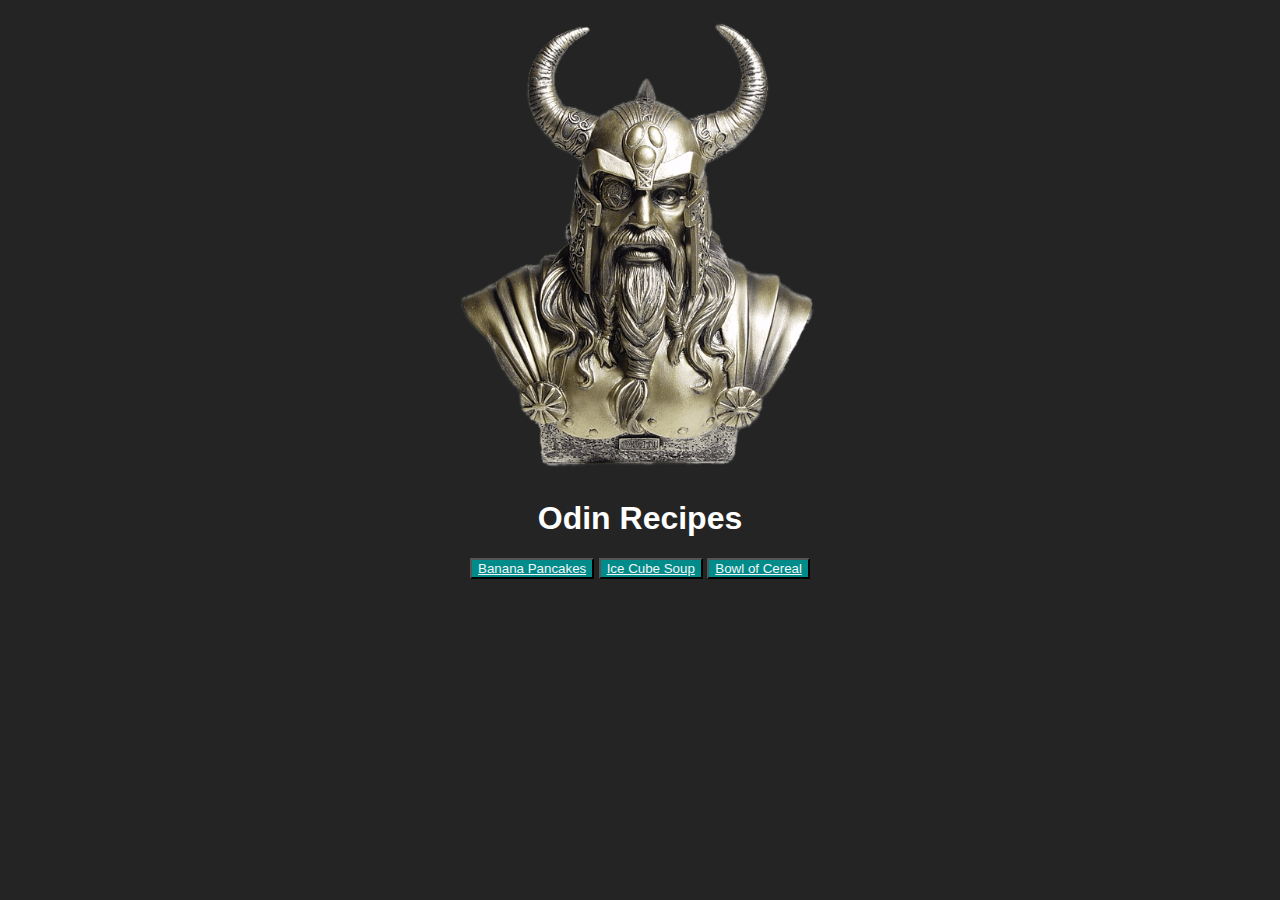
<file: index.html>
<!DOCTYPE html>
<html lang="en">
<head>
    <meta charset="UTF-8">
    <meta name="viewport" content="width=device-width, initial-scale=1.0">
    <title>Odin Recipes</title>
    <link rel="stylesheet" type="text/css" href="stylesheet.css">
</head>
<body>
    <div><img class="odin-png" src="images/odin-bust.png" alt="image of viking dude"></div>
    <h1>Odin Recipes</h1>
    <div>
        <button><a href="recipes/banana-pancakes.html">Banana Pancakes</a></button>
        <button><a href="recipes/ice-cube-soup.html">Ice Cube Soup</a></button>
        <button><a href="recipes/bowl-of-cereal.html">Bowl of Cereal</a></button>        
    </div>
</body>
</html>
</file>
<file: stylesheet.css>
* {
    background-color:rgb(36, 36, 36);
    font-family: Arial, Helvetica, sans-serif;
}


h1,
h2,
li,
p {
    color: white;
}

h1 {
    text-align: center;
    font-family: Verdana, Geneva, Tahoma, sans-serif;
    color: white
}

button,
button a {
    background-color: darkcyan;
}
button a {
    color: whitesmoke;
}

img {
    width: 40%;
}

div {
    text-align: center;
}

.text {
    width: 40%;
    text-align: left;
    margin-left: auto;
    margin-right: auto;
}

.odin-png {
    width: 30%
}
</file>
